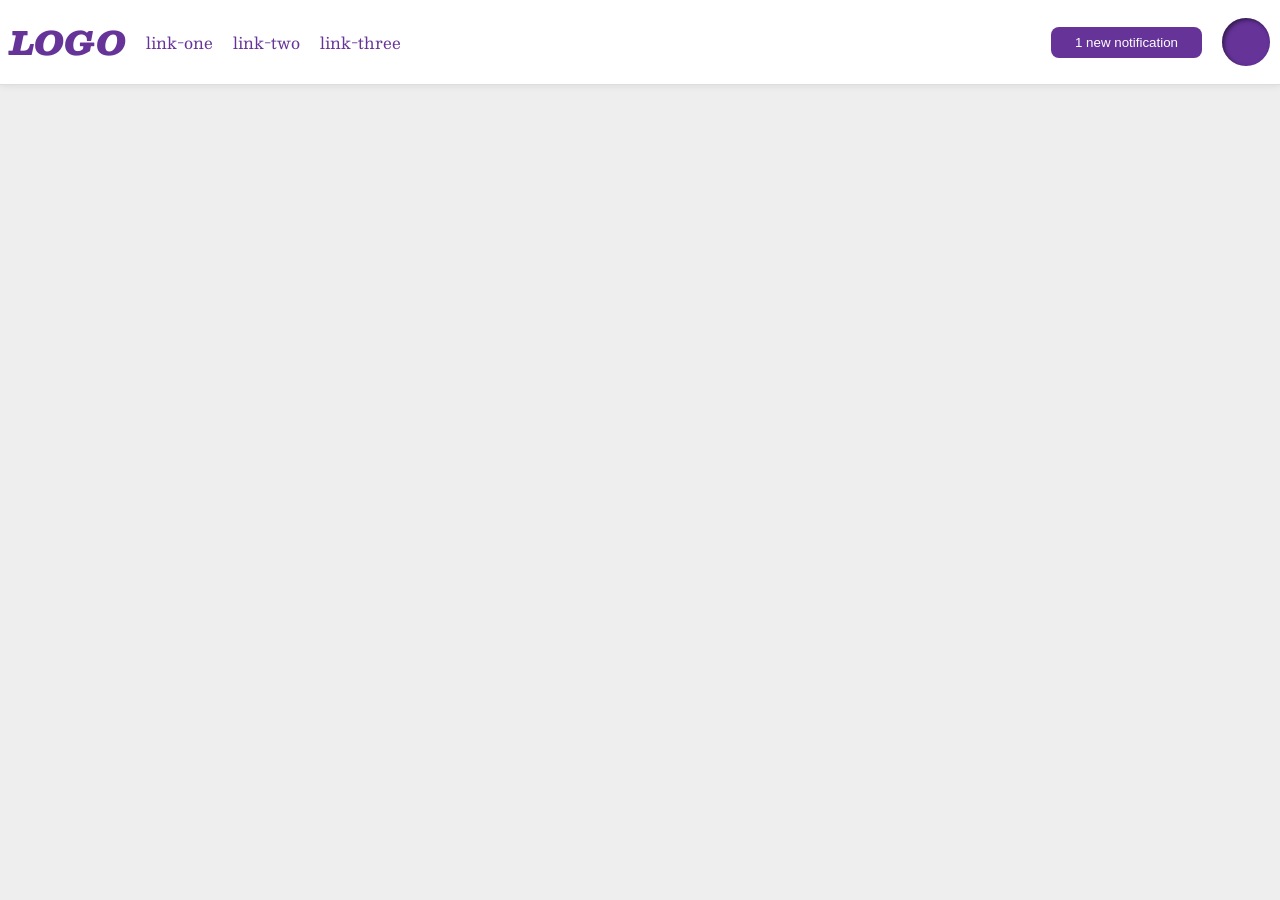
<file: foundations/flex/03-flex-header-2/index.html>
<!DOCTYPE html>
<html lang="en">
  <head>
    <meta charset="UTF-8">
    <meta http-equiv="X-UA-Compatible" content="IE=edge">
    <meta name="viewport" content="width=device-width, initial-scale=1.0">
    <title>Flex Header 2</title>
    <link rel="stylesheet" href="style.css">
  </head>
  <body>
    <div class="header">
      <div class="left">
        <div class="logo">
          LOGO
        </div>
        <ul class="links">
          <li><a href="https://google.com">link-one</a></li>
          <li><a href="https://google.com">link-two</a></li>
          <li><a href="https://google.com">link-three</a></li>
        </ul>
      </div>
      <div class="right">
        <button class="notifications">
          1 new notification
        </button>
        <div class="profile-image"></div>
      </div>
    </div>
  </body>
</html>
</file>
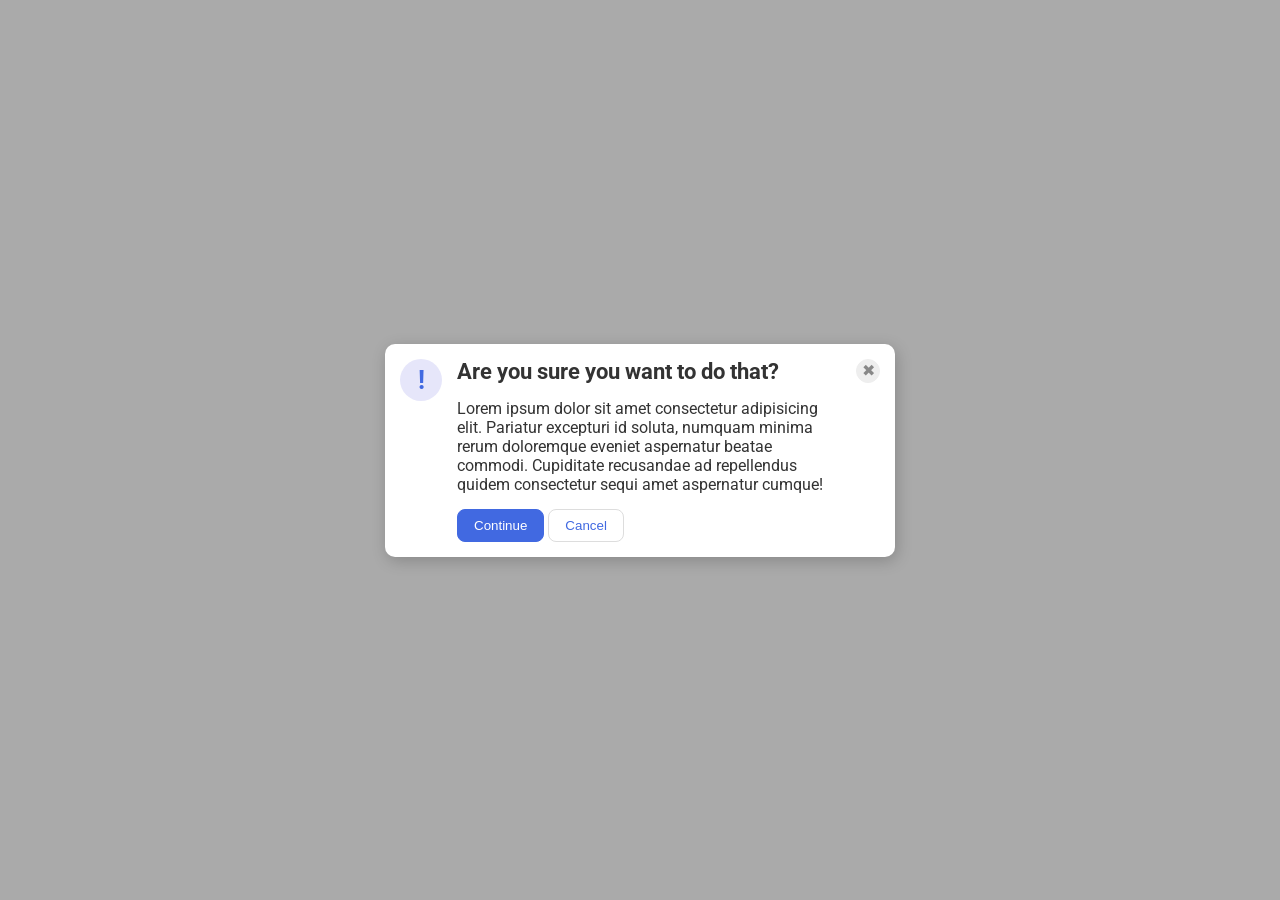
<file: foundations/flex/05-flex-modal/index.html>
<!DOCTYPE html>
<html lang="en">
  <head>
    <meta charset="UTF-8">
    <meta http-equiv="X-UA-Compatible" content="IE=edge">
    <meta name="viewport" content="width=device-width, initial-scale=1.0">
    <link rel="stylesheet" href="style.css">
    <title>Modal</title>
  </head>
  <body>
    <div class="modal">
      <div class="icon">!</div>
      <div class="modal-body">
        <div class="header">Are you sure you want to do that?</div>
        <div class="text">Lorem ipsum dolor sit amet consectetur adipisicing elit. Pariatur excepturi id soluta, numquam minima rerum doloremque eveniet aspernatur beatae commodi. Cupiditate recusandae ad repellendus quidem consectetur sequi amet aspernatur cumque!</div>
        <div class="actions">
          <button class="continue">Continue</button>
          <button class="cancel">Cancel</button>
        </div>
      </div>
      <button class="close-button">✖</button>
    </div>
  </body>
</html>
</file>
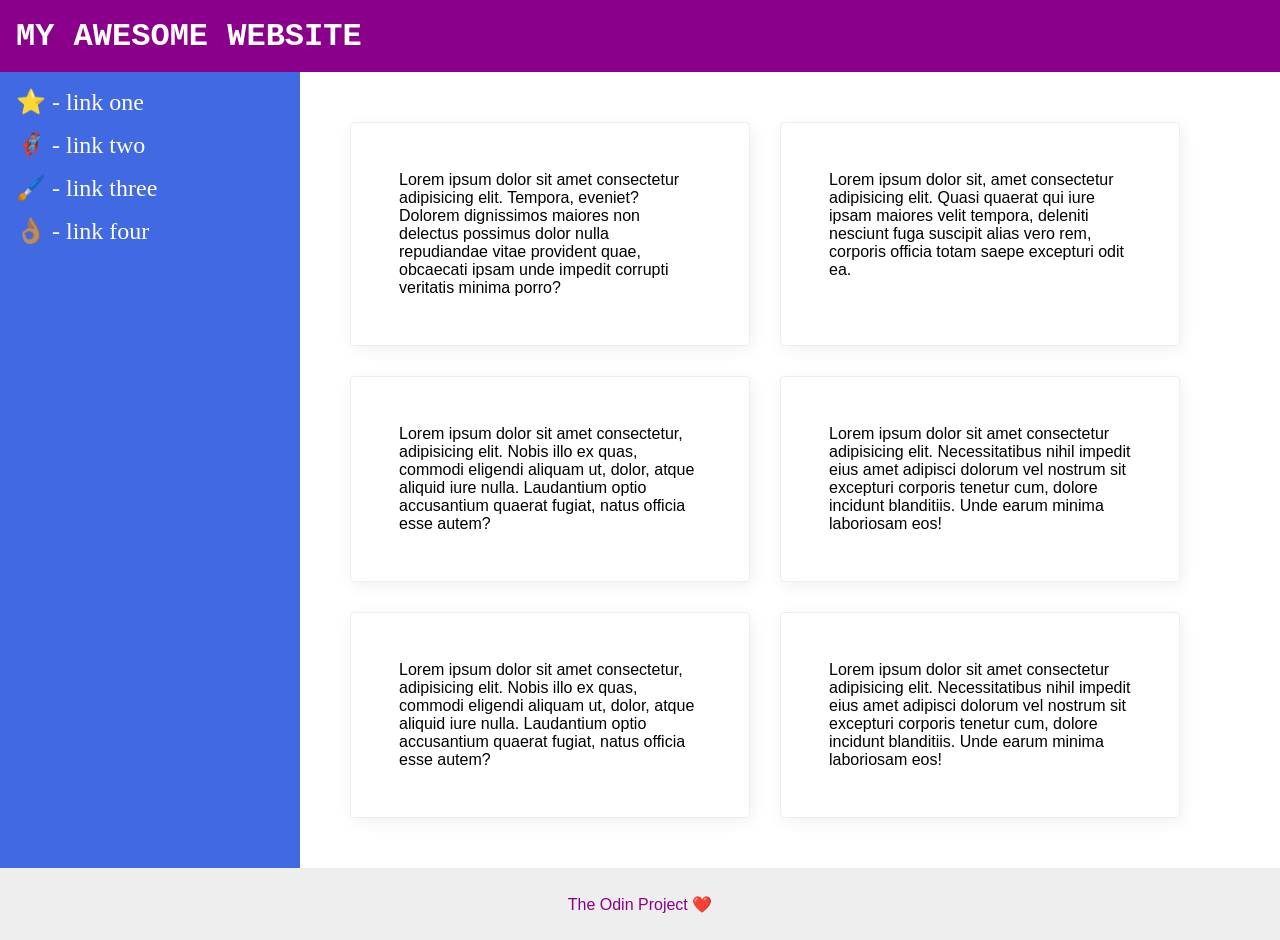
<file: foundations/flex/07-flex-layout-2/index.html>
<!DOCTYPE html>
<html lang="en">
  <head>
    <meta charset="UTF-8">
    <meta http-equiv="X-UA-Compatible" content="IE=edge">
    <meta name="viewport" content="width=device-width, initial-scale=1.0">
    <title>The Holy Grail</title>
    <link rel="stylesheet" href="style.css">
  </head>
  <body>
    <header class="header">
      MY AWESOME WEBSITE
    </header>

    <div class="content">
      <aside class="sidebar">
        <ul>
          <li><a href="#">⭐ - link one</a></li>
          <li><a href="#">🦸🏽‍♂️ - link two</a></li>
          <li><a href="#">🖌️ - link three</a></li>
          <li><a href="#">👌🏽 - link four</a></li>
        </ul>
      </aside>

      <main>
        <div class="card">Lorem ipsum dolor sit amet consectetur adipisicing
          elit.
          Tempora, eveniet? Dolorem dignissimos maiores non delectus possimus
          dolor nulla repudiandae vitae provident quae, obcaecati ipsam unde
          impedit corrupti veritatis minima porro?</div>
        <div class="card">Lorem ipsum dolor sit, amet consectetur adipisicing
          elit. Quasi quaerat qui iure ipsam maiores velit tempora, deleniti
          nesciunt fuga suscipit alias vero rem, corporis officia totam saepe
          excepturi odit ea.</div>
        <div class="card">Lorem ipsum dolor sit amet consectetur, adipisicing
          elit. Nobis illo ex quas, commodi eligendi aliquam ut, dolor, atque
          aliquid iure nulla. Laudantium optio accusantium quaerat fugiat, natus
          officia esse autem?</div>
        <div class="card">Lorem ipsum dolor sit amet consectetur adipisicing
          elit.
          Necessitatibus nihil impedit eius amet adipisci dolorum vel nostrum
          sit
          excepturi corporis tenetur cum, dolore incidunt blanditiis. Unde earum
          minima laboriosam eos!</div>
        <div class="card">Lorem ipsum dolor sit amet consectetur, adipisicing
          elit. Nobis illo ex quas, commodi eligendi aliquam ut, dolor, atque
          aliquid iure nulla. Laudantium optio accusantium quaerat fugiat, natus
          officia esse autem?</div>
        <div class="card">Lorem ipsum dolor sit amet consectetur adipisicing
          elit.
          Necessitatibus nihil impedit eius amet adipisci dolorum vel nostrum
          sit
          excepturi corporis tenetur cum, dolore incidunt blanditiis. Unde earum
          minima laboriosam eos!</div>
      </main>
    </div>

    <footer class="footer">
      The Odin Project ❤️
    </footer>
  </body>
</html>
</file>
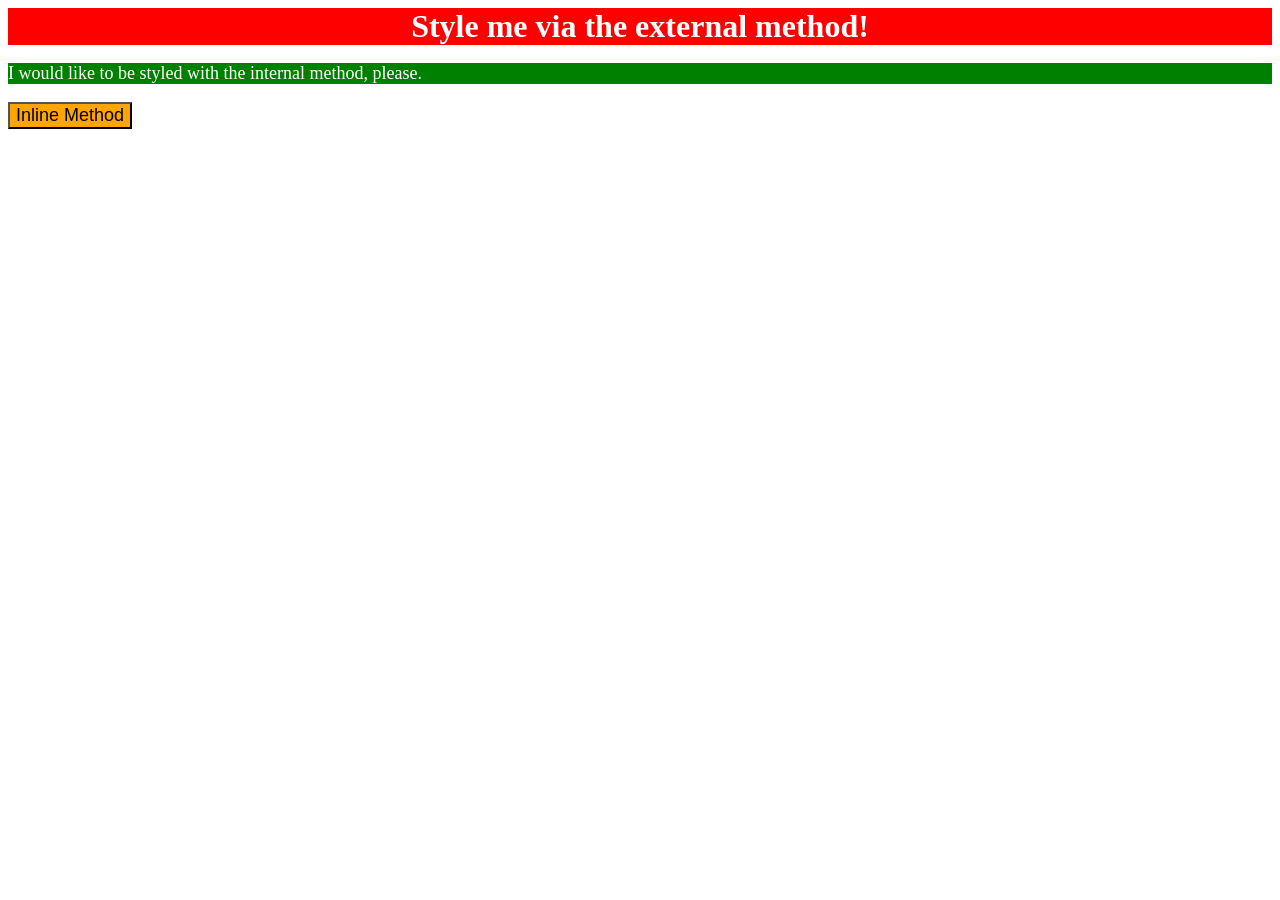
<file: foundations/intro-to-css/01-css-methods/index.html>
<!DOCTYPE html>
<html lang="en">
  <head>
    <meta charset="UTF-8">
    <meta http-equiv="X-UA-Compatible" content="IE=edge">
    <meta name="viewport" content="width=device-width, initial-scale=1.0">
    <title>Methods for Adding CSS</title>
    <link rel="stylesheet" href="./styles.css">
    <style>
      p {
        color: white;
        background-color: green;
        font-size: 18px;
      }
    </style>
  </head>
  <body>
    <div>Style me via the external method!</div>
    <p>I would like to be styled with the internal method, please.</p>
    <button style="background-color: orange; font-size: 18px;">Inline Method</button>
  </body>
</html>
</file>
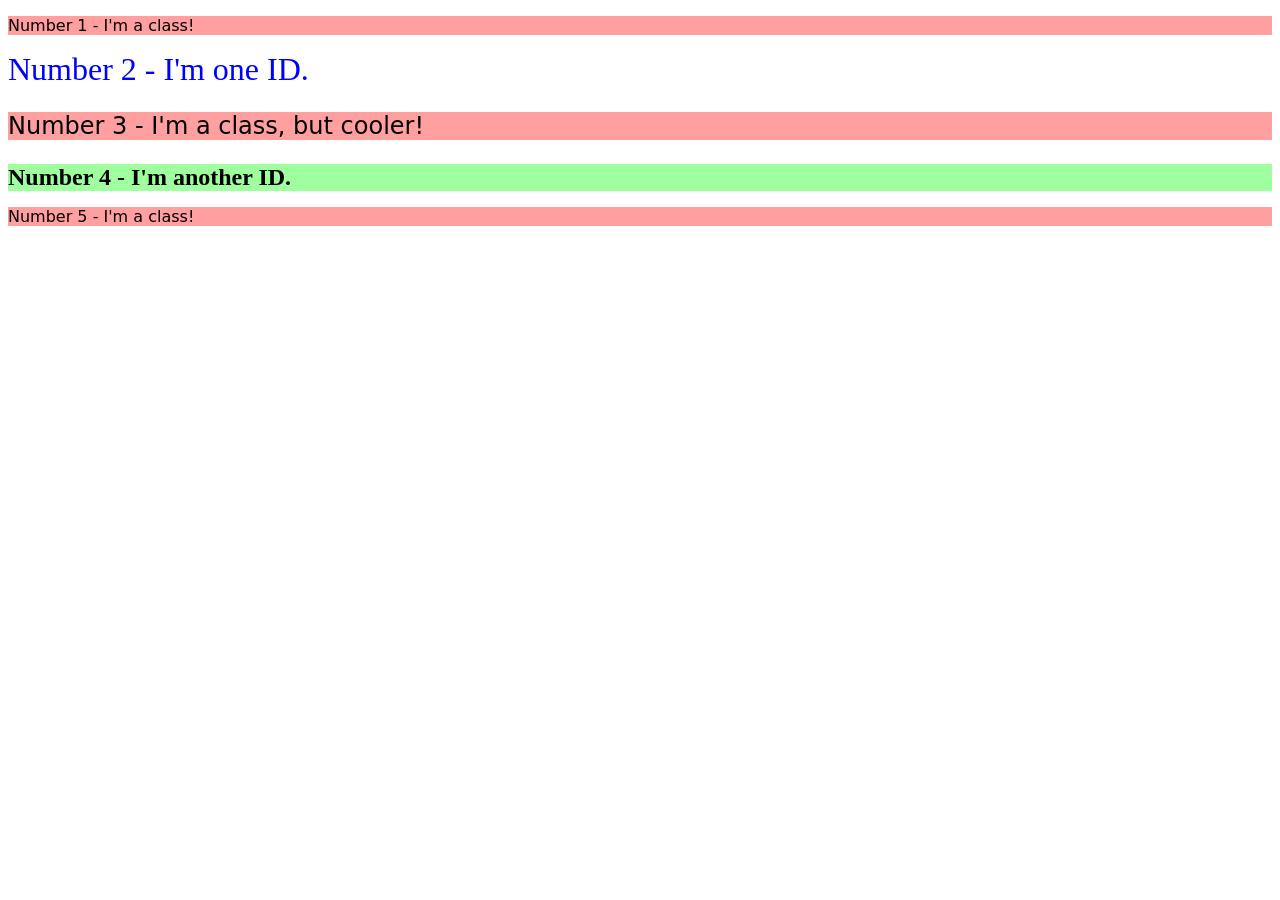
<file: foundations/intro-to-css/02-class-id-selectors/index.html>
<!DOCTYPE html>
<html lang="en">
  <head>
    <meta charset="UTF-8">
    <meta http-equiv="X-UA-Compatible" content="IE=edge">
    <meta name="viewport" content="width=device-width, initial-scale=1.0">
    <title>Class and ID Selectors</title>
    <link rel="stylesheet" href="style.css">
  </head>
  <body>
    <p class="odd-number">Number 1 - I'm a class!</p>
    <div id="e02">Number 2 - I'm one ID.</div>
    <p class="odd-number no3">Number 3 - I'm a class, but cooler!</p>
    <div id="e04">Number 4 - I'm another ID.</div>
    <p class="odd-number">Number 5 - I'm a class!</p>
  </body>
</html>
</file>
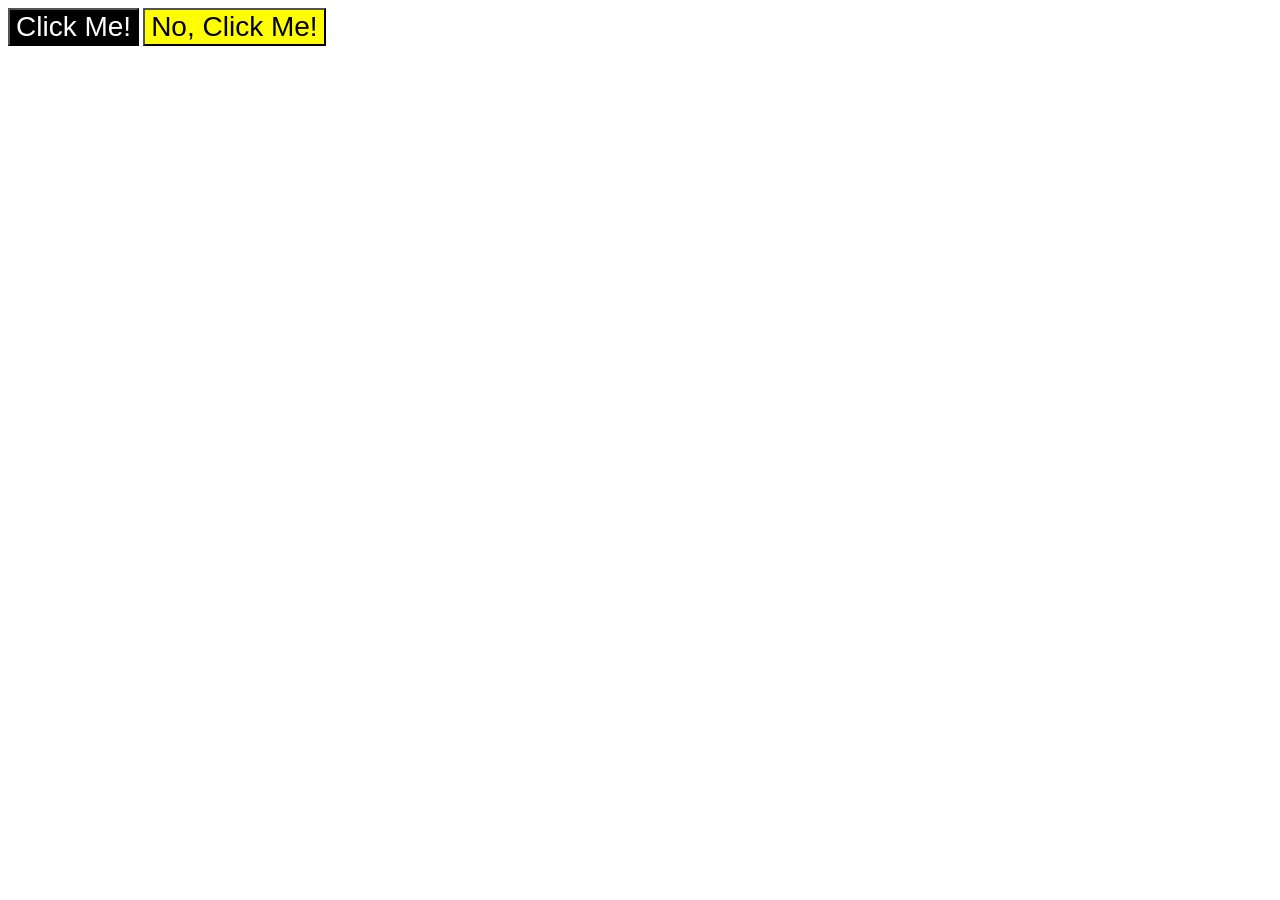
<file: foundations/intro-to-css/03-grouping-selectors/index.html>
<!DOCTYPE html>
<html lang="en">
  <head>
    <meta charset="UTF-8">
    <meta http-equiv="X-UA-Compatible" content="IE=edge">
    <meta name="viewport" content="width=device-width, initial-scale=1.0">
    <title>Grouping Selectors</title>
    <link rel="stylesheet" href="style.css">
  </head>
  <body>
    <button class="btn-click-me">Click Me!</button>
    <button class="btn-no-click-me">No, Click Me!</button>
  </body>
</html>
</file>
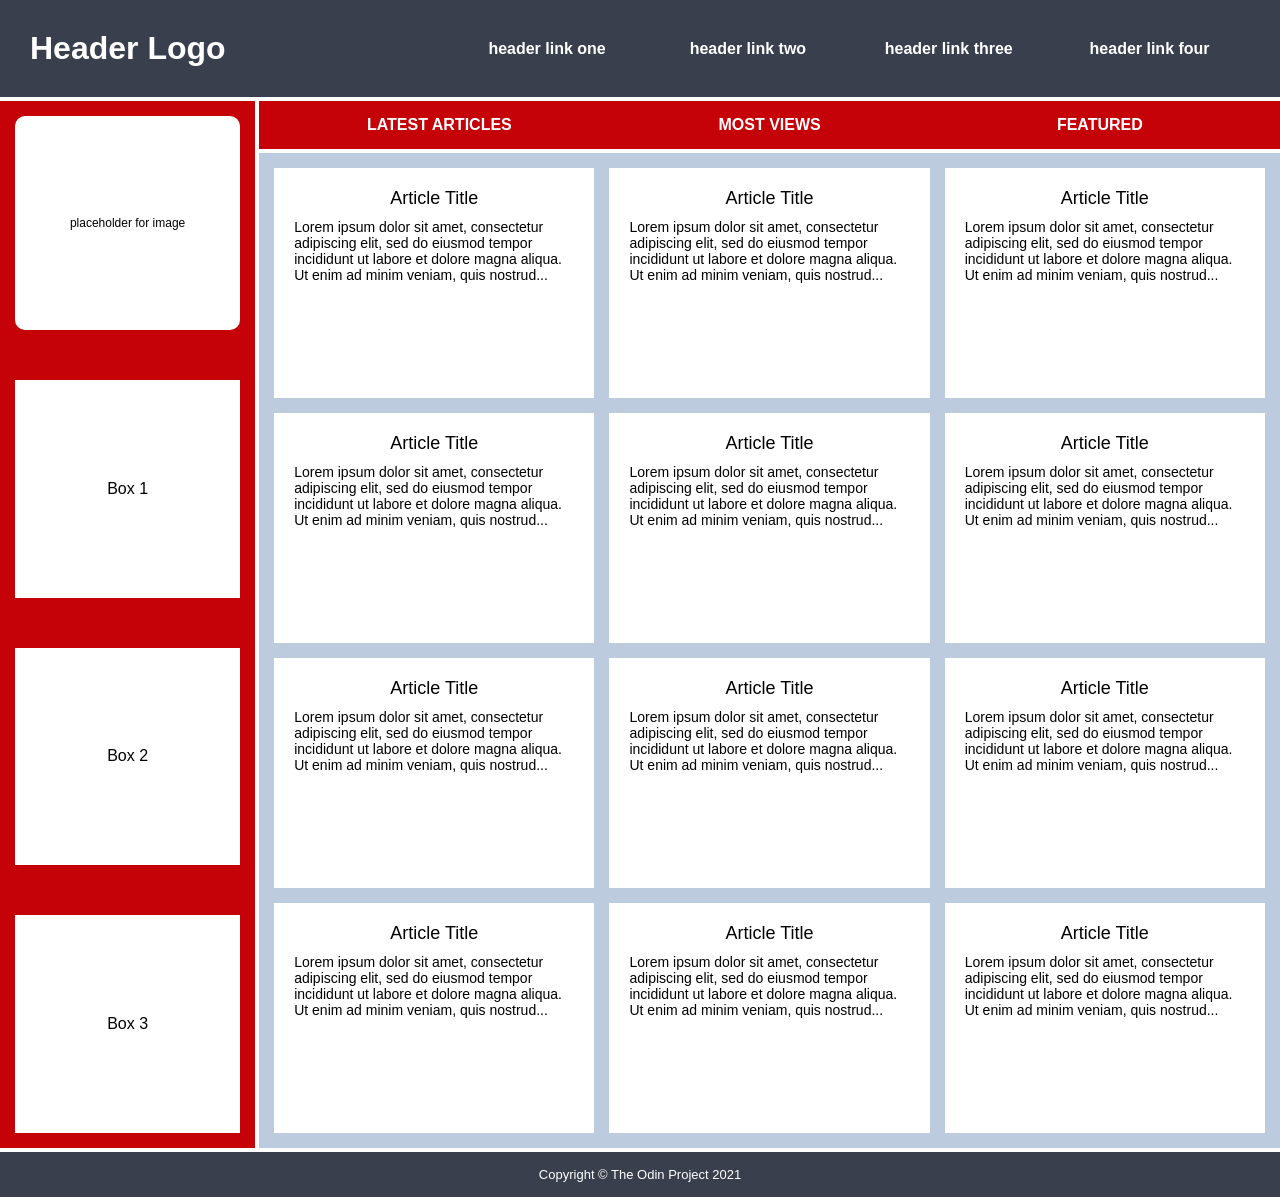
<file: intermediate-html-css/advanced-grid/02-holy-grail-mockup/index.html>
<!doctype html>
<html lang="en">
  <head>
    <meta charset="UTF-8" />
    <meta http-equiv="X-UA-Compatible" content="IE=edge" />
    <meta name="viewport" content="width=device-width, initial-scale=1.0" />
    <title>Holy Grail Mockup</title>
    <link rel="stylesheet" href="style.css" />
  </head>
  <body>
    <div class="container">
      <div class="header">
        <div class="logo">Header Logo</div>
        <div class="menu">
          <ul>
            <li>header link one</li>
            <li>header link two</li>
            <li>header link three</li>
            <li>header link four</li>
          </ul>
        </div>
      </div>

      <div class="sidebar">
        <div class="photo">
          <p>placeholder for image</p>
        </div>
        <div class="side-content">Box 1</div>
        <div class="side-content">Box 2</div>
        <div class="side-content">Box 3</div>
      </div>

      <div class="nav">
        <ul>
          <li>Latest Articles</li>
          <li>Most Views</li>
          <li>Featured</li>
        </ul>
      </div>

      <div class="article">
        <div class="card">
          <p class="title">Article Title</p>
          <p>
            Lorem ipsum dolor sit amet, consectetur adipiscing elit, sed do eiusmod tempor
            incididunt ut labore et dolore magna aliqua. Ut enim ad minim veniam, quis nostrud...
          </p>
        </div>
        <div class="card">
          <p class="title">Article Title</p>
          <p>
            Lorem ipsum dolor sit amet, consectetur adipiscing elit, sed do eiusmod tempor
            incididunt ut labore et dolore magna aliqua. Ut enim ad minim veniam, quis nostrud...
          </p>
        </div>
        <div class="card">
          <p class="title">Article Title</p>
          <p>
            Lorem ipsum dolor sit amet, consectetur adipiscing elit, sed do eiusmod tempor
            incididunt ut labore et dolore magna aliqua. Ut enim ad minim veniam, quis nostrud...
          </p>
        </div>
        <div class="card">
          <p class="title">Article Title</p>
          <p>
            Lorem ipsum dolor sit amet, consectetur adipiscing elit, sed do eiusmod tempor
            incididunt ut labore et dolore magna aliqua. Ut enim ad minim veniam, quis nostrud...
          </p>
        </div>
        <div class="card">
          <p class="title">Article Title</p>
          <p>
            Lorem ipsum dolor sit amet, consectetur adipiscing elit, sed do eiusmod tempor
            incididunt ut labore et dolore magna aliqua. Ut enim ad minim veniam, quis nostrud...
          </p>
        </div>
        <div class="card">
          <p class="title">Article Title</p>
          <p>
            Lorem ipsum dolor sit amet, consectetur adipiscing elit, sed do eiusmod tempor
            incididunt ut labore et dolore magna aliqua. Ut enim ad minim veniam, quis nostrud...
          </p>
        </div>
        <div class="card">
          <p class="title">Article Title</p>
          <p>
            Lorem ipsum dolor sit amet, consectetur adipiscing elit, sed do eiusmod tempor
            incididunt ut labore et dolore magna aliqua. Ut enim ad minim veniam, quis nostrud...
          </p>
        </div>
        <div class="card">
          <p class="title">Article Title</p>
          <p>
            Lorem ipsum dolor sit amet, consectetur adipiscing elit, sed do eiusmod tempor
            incididunt ut labore et dolore magna aliqua. Ut enim ad minim veniam, quis nostrud...
          </p>
        </div>
        <div class="card">
          <p class="title">Article Title</p>
          <p>
            Lorem ipsum dolor sit amet, consectetur adipiscing elit, sed do eiusmod tempor
            incididunt ut labore et dolore magna aliqua. Ut enim ad minim veniam, quis nostrud...
          </p>
        </div>
        <div class="card">
          <p class="title">Article Title</p>
          <p>
            Lorem ipsum dolor sit amet, consectetur adipiscing elit, sed do eiusmod tempor
            incididunt ut labore et dolore magna aliqua. Ut enim ad minim veniam, quis nostrud...
          </p>
        </div>
        <div class="card">
          <p class="title">Article Title</p>
          <p>
            Lorem ipsum dolor sit amet, consectetur adipiscing elit, sed do eiusmod tempor
            incididunt ut labore et dolore magna aliqua. Ut enim ad minim veniam, quis nostrud...
          </p>
        </div>
        <div class="card">
          <p class="title">Article Title</p>
          <p>
            Lorem ipsum dolor sit amet, consectetur adipiscing elit, sed do eiusmod tempor
            incididunt ut labore et dolore magna aliqua. Ut enim ad minim veniam, quis nostrud...
          </p>
        </div>
      </div>

      <div class="footer">
        <p>Copyright © The Odin Project 2021</p>
      </div>
    </div>
  </body>
</html>
</file>
<file: foundations/flex/03-flex-header-2/style.css>
/* this is some magical font-importing.  
you'll learn about it later. */
@import url('https://fonts.googleapis.com/css2?family=Besley:ital,wght@0,400;1,900&display=swap');

body {
  margin: 0;
  background: #eee;
  font-family: Besley, serif;
}

.header {
  background: white;
  border-bottom: 1px solid #ddd;
  box-shadow: 0 0 8px rgba(0, 0, 0, 0.1);
  display: flex;
  justify-content: space-between;
  padding: 15px 10px;
}

.left,
.right {
  display: flex;
  align-items: center;
  gap: 20px;
}

.profile-image {
  background: rebeccapurple;
  box-shadow: inset 2px 2px 4px rgba(0, 0, 0, 0.5);
  border-radius: 50%;
  width: 48px;
  height: 48px;
}

.logo {
  color: rebeccapurple;
  font-size: 32px;
  font-weight: 900;
  font-style: italic;
}

button {
  border: none;
  border-radius: 8px;
  background: rebeccapurple;
  color: white;
  padding: 8px 24px;
}

a {
  /* this removes the line under our links */
  text-decoration: none;
  color: rebeccapurple;
}

ul {
  list-style-type: none;
  display: flex;
  gap: 20px;
  padding: 0;
  margin: 0;
}
</file>
<file: foundations/flex/05-flex-modal/style.css>
@import url('https://fonts.googleapis.com/css2?family=Roboto:wght@400;700&display=swap');

html, body {
  height: 100%;
}

body {
  font-family: Roboto, sans-serif;
  margin: 0;
  background: #aaa;
  color: #333;
  /* I'll give you this one for free lol */
  display: flex;
  align-items: center;
  justify-content: center;
}

.header {
  font-size: 22px;
  font-weight: bold;
}

.modal {
  background: white;
  width: 480px;
  border-radius: 10px;
  box-shadow: 2px 4px 16px rgba(0,0,0,.2);
  display: flex;
  justify-content: space-between;
  gap: 15px;
  padding: 15px;
}

.modal-body {
  display: flex;
  flex-direction: column;
  align-items: flex-start;
  gap: 15px;
}

.icon {
  color: royalblue;
  font-size: 26px;
  font-weight: 700;
  background: lavender;
  width: 42px;
  height: 42px;
  border-radius: 50%;
  display: flex;
  align-items: center;
  justify-content: center;
  flex-shrink: 0;
}

.close-button {
  background: #eee;
  border-radius: 50%;
  color: #888;
  font-weight: 400;
  font-size: 16px;
  height: 24px;
  width: 24px;
  display: flex;
  align-items: center;
  justify-content: center;
  border: 1px solid #eee;
  padding: 0;
  flex-shrink: 0;
}

button {
  cursor: pointer;
  padding: 8px 16px;
  border-radius: 8px;
}

button.continue {
  background: royalblue;
  border: 1px solid royalblue;
  color: white;
}

button.cancel {
  background: white;
  border: 1px solid #ddd;
  color: royalblue;
}
</file>
<file: foundations/flex/07-flex-layout-2/style.css>
* {
  box-sizing: border-box;
}

body {
  font-family:
    -apple-system, BlinkMacSystemFont, 'Segoe UI', Roboto, Oxygen, Ubuntu, Cantarell,
    'Open Sans', 'Helvetica Neue', sans-serif;
  margin: 0;
  min-height: 100vh;
  display: flex;
  flex-direction: column;
}

.content {
  display: flex;
  flex-grow: 1;
}

main {
  flex-grow: 1;
  display: flex;
  flex-wrap: wrap;
  justify-content: flex-start;
  gap: 30px 30px;
  padding: 50px;
}

a {
  color: white;
  text-decoration: none;
}

ul {
  display: flex;
  flex-direction: column;
  padding: 0px;
  margin: 0;
  gap: 15px;
}

li {
  list-style-type: none;
  font-size: 24px;
}

.header {
  font-family: monospace;
  font-size: 32px;
  font-weight: 900;
  display: flex;
  align-items: center;
  padding: 16px;
  height: 72px;
  background: darkmagenta;
  color: white;
}

.footer {
  display: flex;
  justify-content: center;
  align-items: center;
  height: 72px;
  background: #eee;
  color: darkmagenta;
}

.sidebar {
  width: 300px;
  background: royalblue;
  box-sizing: border-box;
  font-family: Rubik;
  flex-shrink: 0;
  padding: 16px;
}

.card {
  border: 1px solid #eee;
  box-shadow: 2px 4px 16px rgba(0, 0, 0, 0.06);
  border-radius: 4px;
  max-width: 400px;
  padding: 48px;
}
</file>
<file: foundations/intro-to-css/01-css-methods/styles.css>
div {
  color: white;
  background-color: red;
  text-align: center;
  font-weight: bold;
  font-size: 32px;
}
</file>
<file: foundations/intro-to-css/02-class-id-selectors/style.css>
/* Add CSS Styling */
.odd-number {
  background-color: #ff000060;
  font-family: Verdana, "DejaVu Sans", sans-serif;
}

.odd-number.no3 {
  font-size: 24px;
}

#e02 {
  color: #0000ff;
  font-family: 'Times New Roman', Times, serif;
  font-size: 32px;
}

#e04 {
  background-color: #00ff0060;
  font-family: 'Times New Roman', Times, serif;
  font-size: 24px;
  font-weight: bold;
}
</file>
<file: foundations/intro-to-css/03-grouping-selectors/style.css>
/* Add CSS Styling */

.btn-click-me,
.btn-no-click-me {
  font-family: Helvetica, 'Times New Roman', sans-serif;
  font-size: 28px;
}

.btn-click-me {
  color: white;
  background-color: black;
}

.btn-no-click-me {
  color: black;
  background-color: yellow;
}
</file>
<file: intermediate-html-css/advanced-grid/02-holy-grail-mockup/style.css>
* {
  margin: 0;
  padding: 0;
}

.container {
  text-align: center;
}

.container div {
  padding: 15px;
  font-size: 32px;
  font-family: Helvetica;
  font-weight: bold;
  color: white;
}

.header {
  background-color: #393f4d;
}

.nav ul,
.menu ul {
  font-size: 16px;
  list-style-type: none;
}

.sidebar {
  background-color: #c50208;
}

.sidebar .photo {
  background-color: white;
  color: black;
  font-size: 12px;
  font-weight: normal;
  border-radius: 10px;
}

.sidebar .side-content {
  background-color: white;
  color: black;
  font-size: 16px;
  font-weight: normal;
}

.nav {
  background-color: #c50208;
}

.nav ul li {
  text-transform: uppercase;
}

.article {
  background-color: #bccbde;
}

.article p {
  font-size: 18px;
  font-family: sans-serif;
  color: white;
  text-align: left;
}

.article .card {
  background-color: #ffffff;
  color: black;
  text-align: center;
}

.card p {
  color: black;
  font-weight: normal;
  font-size: 14px;
}

.card .title {
  font-size: 18px;
  text-align: center;
}

.footer {
  background-color: #393f4d;
}

.footer p {
  font-size: 13px;
  font-weight: normal;
}

/* --- Solutino --- */

.container {
  display: grid;
  grid-template-columns: 1fr 4fr;
  gap: 4px;
}

.header {
  grid-column: 1 / 3;

  display: grid;
  grid-template-columns: 1fr 2fr;
  align-items: center;
}

.header .logo {
  justify-self: start;
}

.menu ul {
  display: grid;
  grid-template-columns: repeat(4, 1fr);
}


/* SIDEBAR */
.sidebar {
  grid-row: 2 / 4;

  display: grid;
  gap: 50px;
}

.side-content,
.sidebar .photo {
  display: grid;
  align-items: center;
}

/* NAVBAR */

.nav ul {
  display: grid;
  grid-template-columns: repeat(3, 1fr);
}

/* ARTICLE */
.article {
  display: grid;
  grid-template-columns: repeat(auto-fit, minmax(250px, 1fr));
  gap: 15px;
}

/* CARD */
.article .card {
  height: 200px;
}
.card p {
  padding: 5px;
}

/* FOOTER */
.footer {
  grid-column: 1 / 3;
}
</file>
